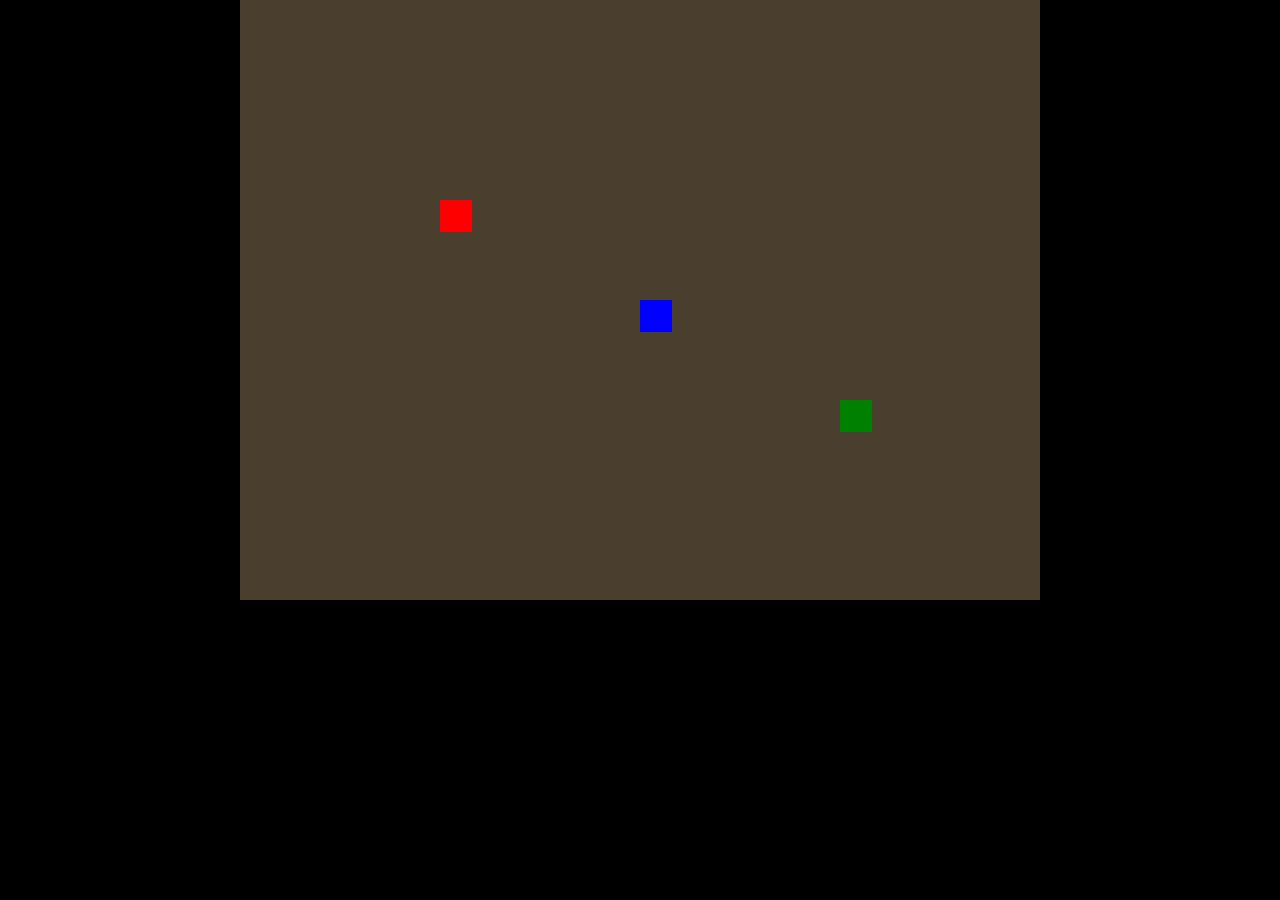
<file: prueba/index.html>
<!DOCTYPE html>
<html lang="es">
<head>
<meta charset="UTF-8">
<title>Mini Gothic RPG</title>
<style>
  body { margin: 0; background: #000; }
  canvas { display: block; margin: 0 auto; background: #4a3f2f; }
</style>
</head>
<body>
<canvas id="gameCanvas" width="800" height="600"></canvas>
<script>
const canvas = document.getElementById('gameCanvas');
const ctx = canvas.getContext('2d');

// Player
const player = {
    x: 400,
    y: 300,
    width: 32,
    height: 32,
    color: 'blue',
    speed: 3
};

// NPCs
const npcs = [
    { x: 200, y: 200, width: 32, height: 32, color: 'red', message: "¡Hola viajero!" },
    { x: 600, y: 400, width: 32, height: 32, color: 'green', message: "Cuida de los bandidos." }
];

// Keyboard input
const keys = {};
window.addEventListener('keydown', (e) => keys[e.key] = true);
window.addEventListener('keyup', (e) => keys[e.key] = false);

// Game loop
function gameLoop() {
    update();
    draw();
    requestAnimationFrame(gameLoop);
}

// Update game state
function update() {
    if(keys['ArrowUp']) player.y -= player.speed;
    if(keys['ArrowDown']) player.y += player.speed;
    if(keys['ArrowLeft']) player.x -= player.speed;
    if(keys['ArrowRight']) player.x += player.speed;

    // Interaction
    if(keys[' ']) {
        npcs.forEach(npc => {
            if (Math.abs(player.x - npc.x) < 40 && Math.abs(player.y - npc.y) < 40) {
                alert(npc.message);
            }
        });
    }
}

// Draw everything
function draw() {
    ctx.clearRect(0, 0, canvas.width, canvas.height);

    // Draw player
    ctx.fillStyle = player.color;
    ctx.fillRect(player.x, player.y, player.width, player.height);

    // Draw NPCs
    npcs.forEach(npc => {
        ctx.fillStyle = npc.color;
        ctx.fillRect(npc.x, npc.y, npc.width, npc.height);
    });
}

gameLoop();
</script>
</body>
</html>
</file>
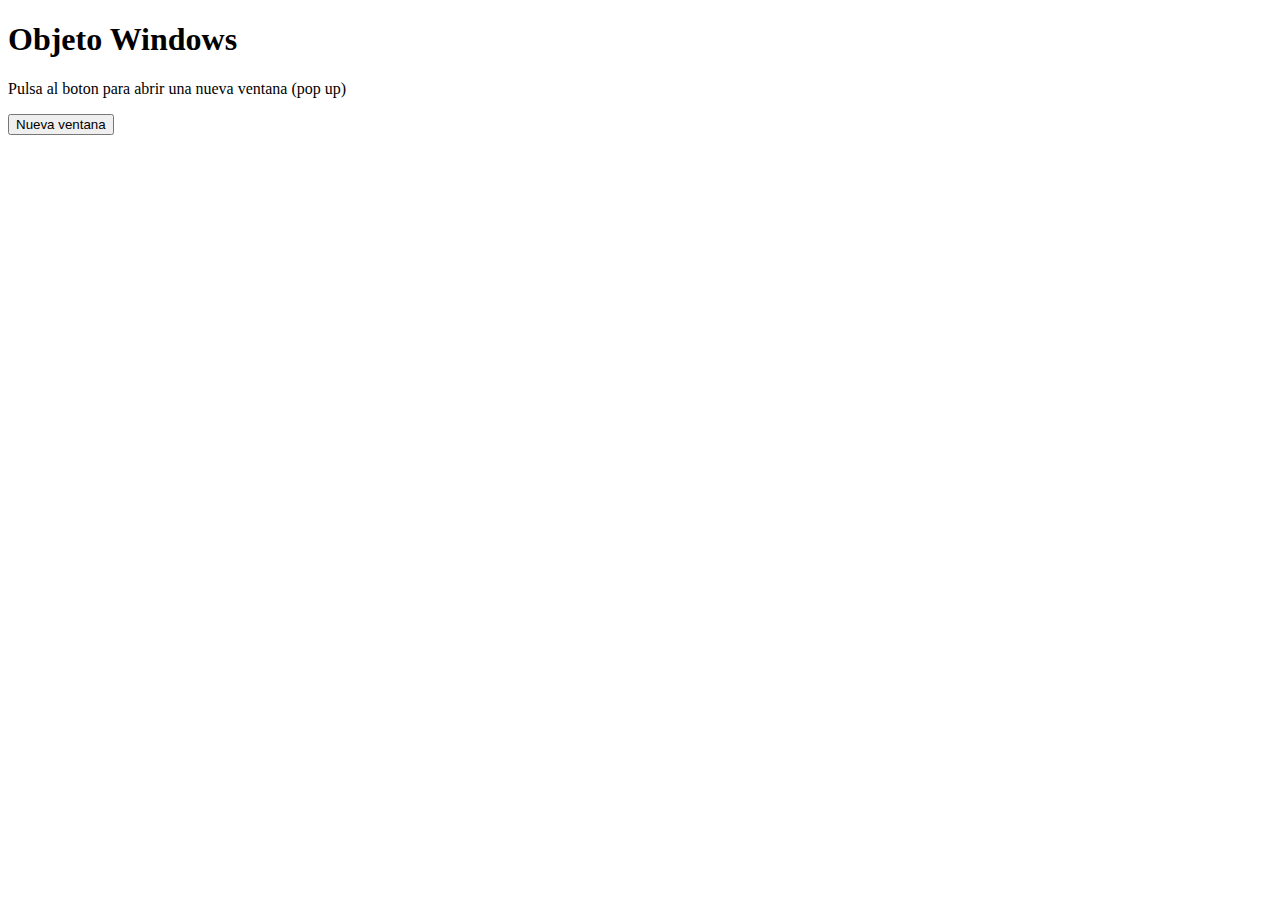
<file: EJERCICIOS OBJETOS JAVASCRIPT - BOM/Ej1/index.html>
<!DOCTYPE html>
<html lang="en">
<head>
    <meta charset="UTF-8">
    <meta name="viewport" content="width=device-width, initial-scale=1.0">
    <title>Document</title>
    <script src="JS.js"></script>
</head>
<body>

    <h1>Objeto Windows</h1>

    <p>Pulsa al boton para abrir una nueva ventana (pop up)</p>

    <button type="button" id="botn" onclick="crearVentana()">Nueva ventana</button>
    
</body>
</html>
</file>
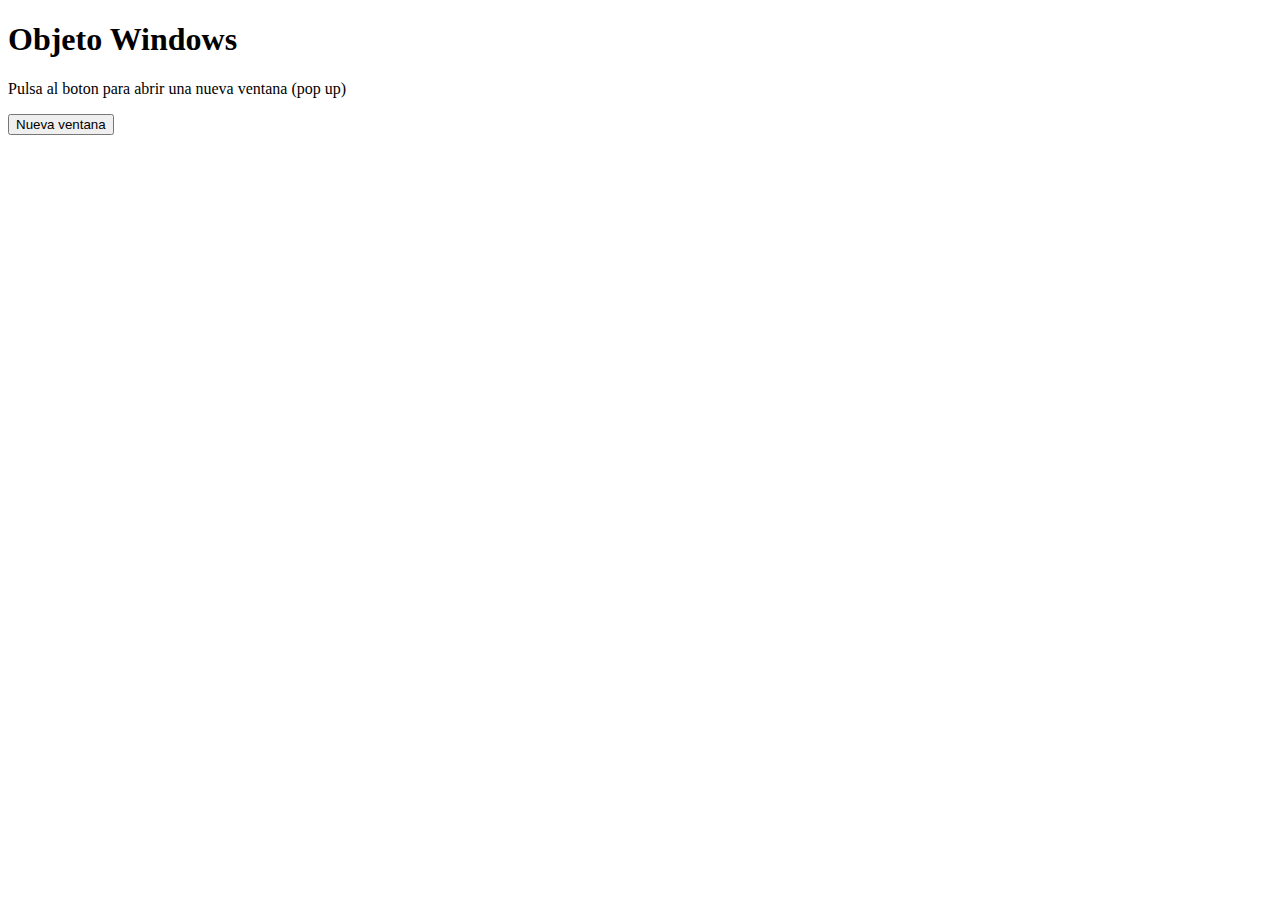
<file: EJERCICIOS OBJETOS JAVASCRIPT - BOM/Ej2/index.html>
<!DOCTYPE html>
<html lang="es">
<head>
    <meta charset="UTF-8">
    <meta name="viewport" content="width=device-width, initial-scale=1.0">
    <script src="JS.js"></script>
    <title>Document</title>
</head>
<body>

    <h1>Objeto Windows</h1>

    <p>Pulsa al boton para abrir una nueva ventana (pop up)</p>

    <button type="button" id="botn" onclick="crearVentana()">Nueva ventana</button>    
    
</body>
</html>
</file>
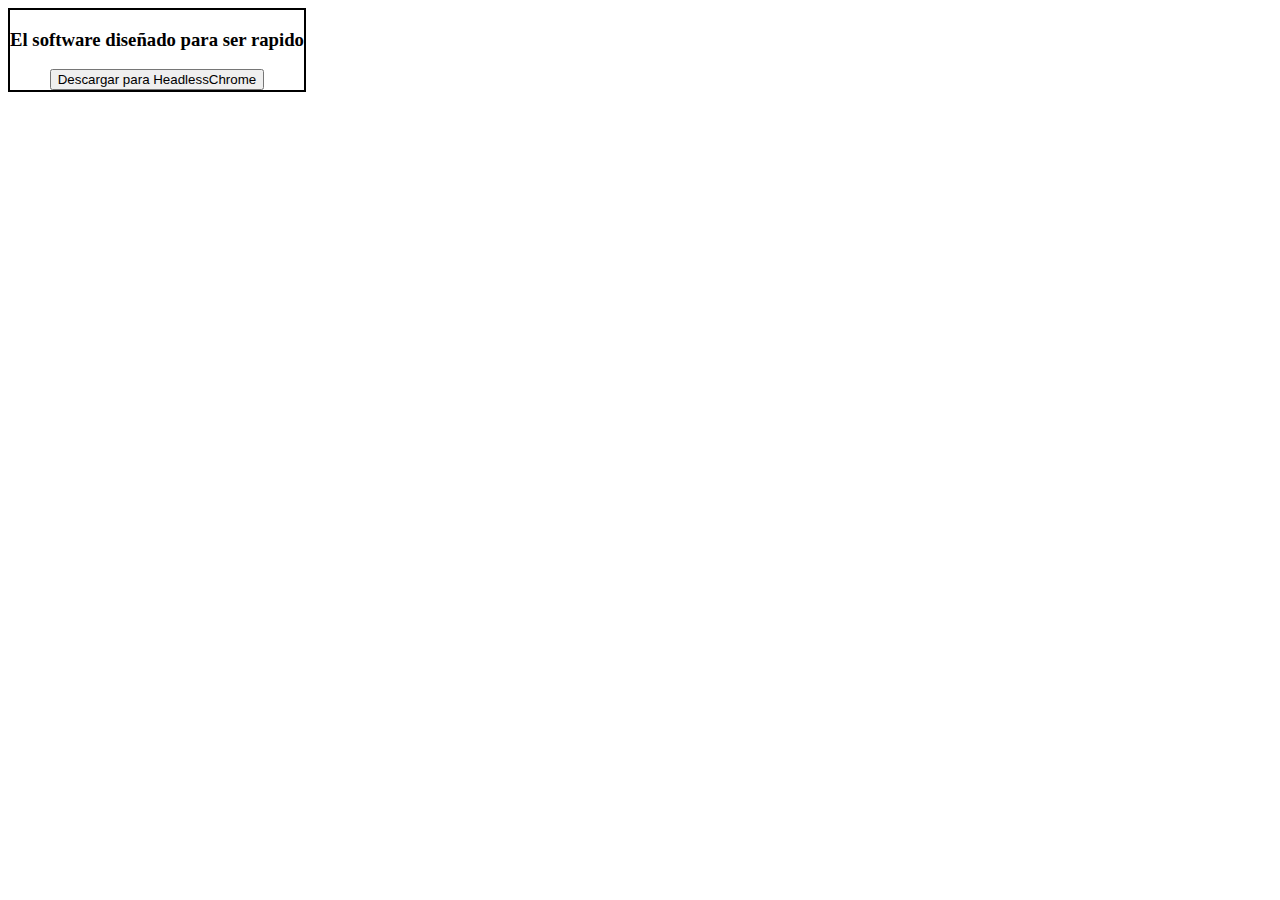
<file: EJERCICIOS OBJETOS JAVASCRIPT - BOM/Ej3/index.html>
<!DOCTYPE html>
<html lang="es">
<head>
    <meta charset="UTF-8">
    <meta name="viewport" content="width=device-width, initial-scale=1.0">
    <link rel="stylesheet" href="styles.css">
    <script src="JS.js"></script>
    <script>alert(navigator.userAgentData.brands[0].brand);
        alert(navigator.userAgentData.brands[0].version);

    </script>
    <title>Document</title>
</head>
<body>

    <div>
        <h3>El software diseñado para ser rapido</h3>

        <button type="button" onclick="descarg()"><span id="princ"></span></button>

    </div>

    <script>
            document.getElementById("princ").innerHTML = "Descargar para " +navigator.userAgentData.brands[0].brand;
    </script>
    
</body>
</html>
</file>
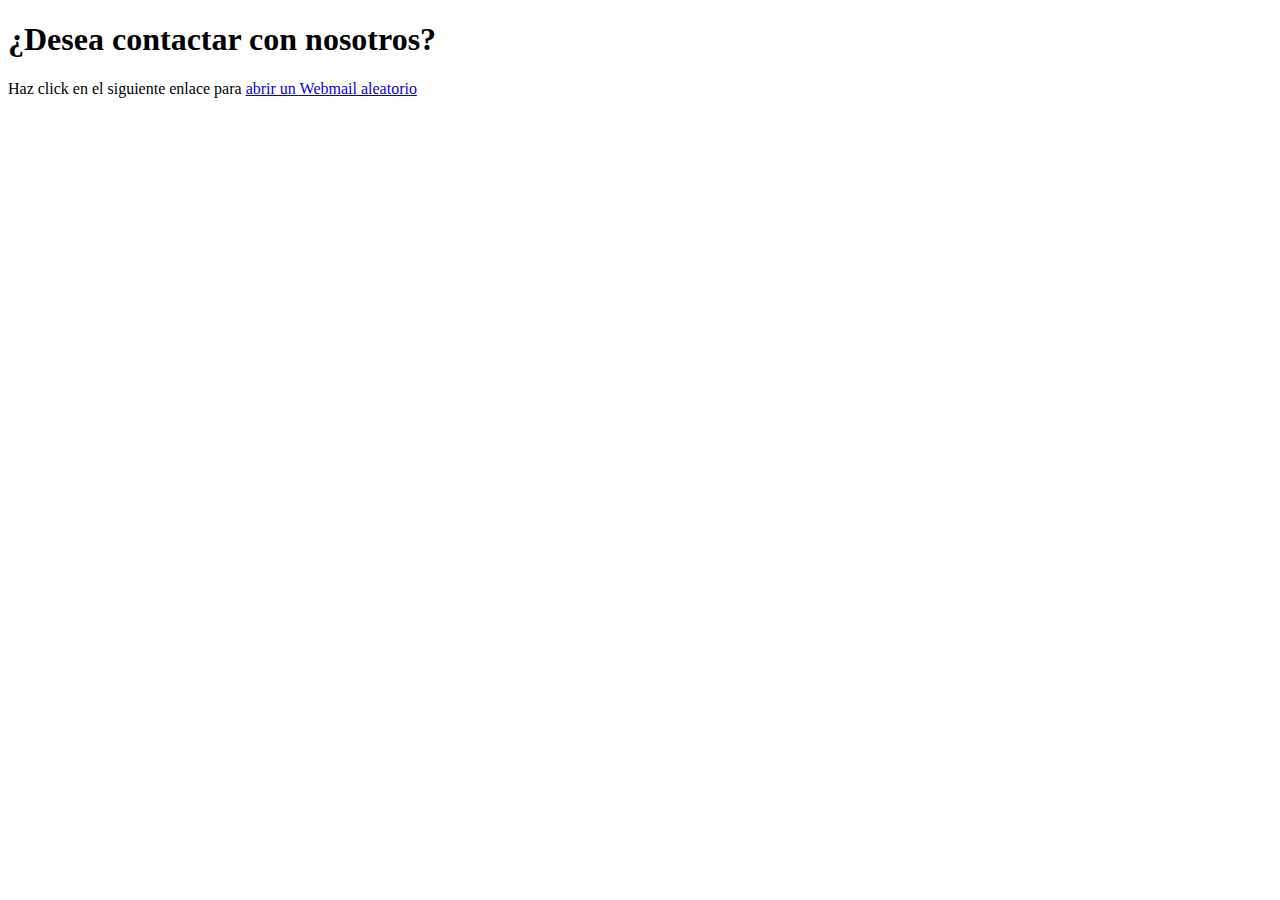
<file: EJERCICIOS OBJETOS JAVASCRIPT - BOM/Ej4/index.html>
<!DOCTYPE html>
<html lang="es">
<head>
    <meta charset="UTF-8">
    <meta name="viewport" content="width=device-width, initial-scale=1.0">
    <script src="JS.js"></script>
    <title>Document</title>
</head>
<body>

    <h1>¿Desea contactar con nosotros?</h1>

    <p>Haz click en el siguiente enlace para <a href="#" id="enl" onclick="gen()">abrir un Webmail aleatorio</a></p>

</body>
</html>
</file>
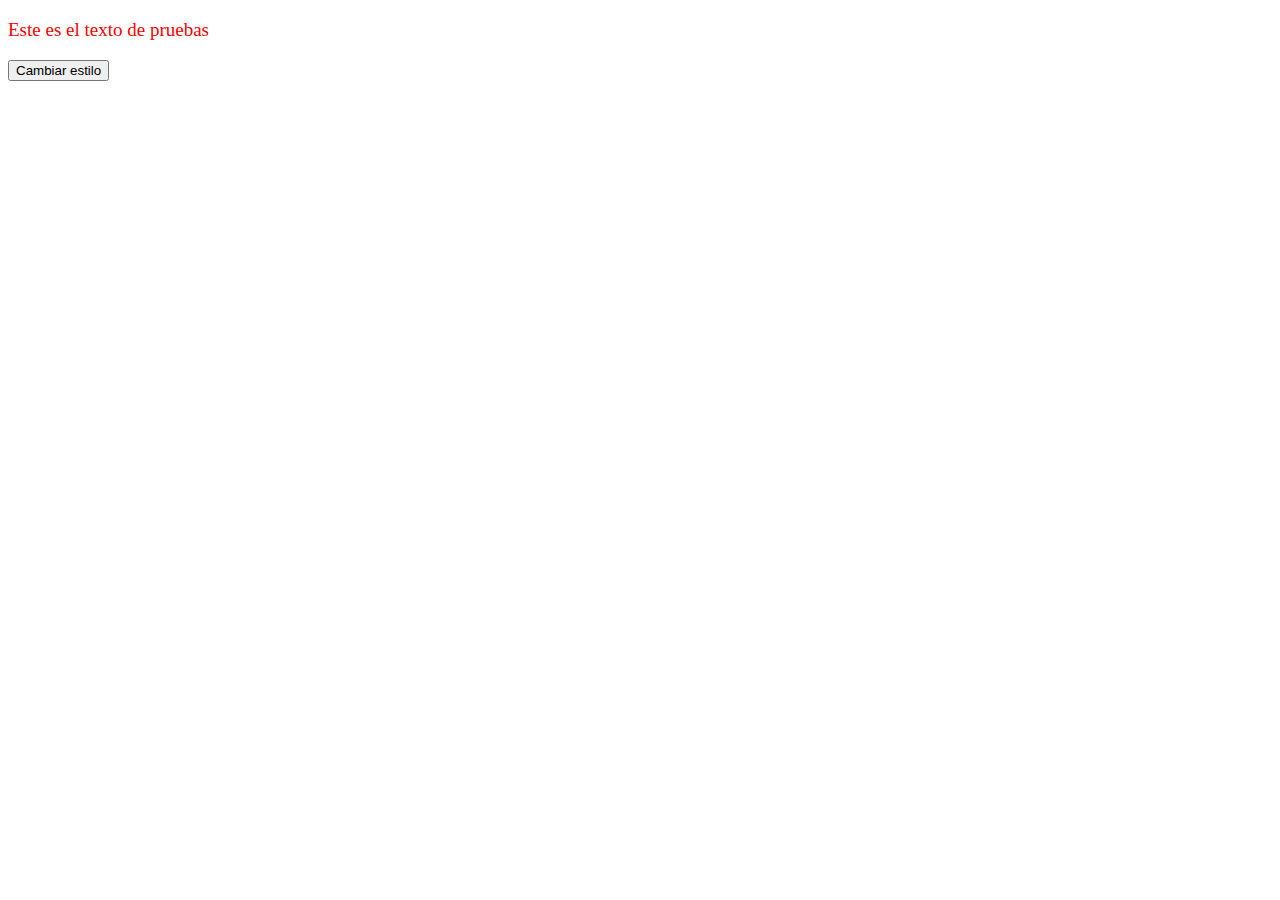
<file: EJERCICIOS OBJETOS JAVASCRIPT - BOM/Ej6/index.html>
<!DOCTYPE html>
<html lang="es">
<head>
    <meta charset="UTF-8">
    <meta name="viewport" content="width=device-width, initial-scale=1.0">
    <title>Ejercicio 6 - Document Stylesheets</title>
    <link rel="stylesheet" href="styles.css">
</head>
<body>
    <p>Este es el texto de pruebas</p>
    <button id="cambiarEstilo">Cambiar estilo</button>

    <script src="JS.js"></script>
</body>
</html>
</file>
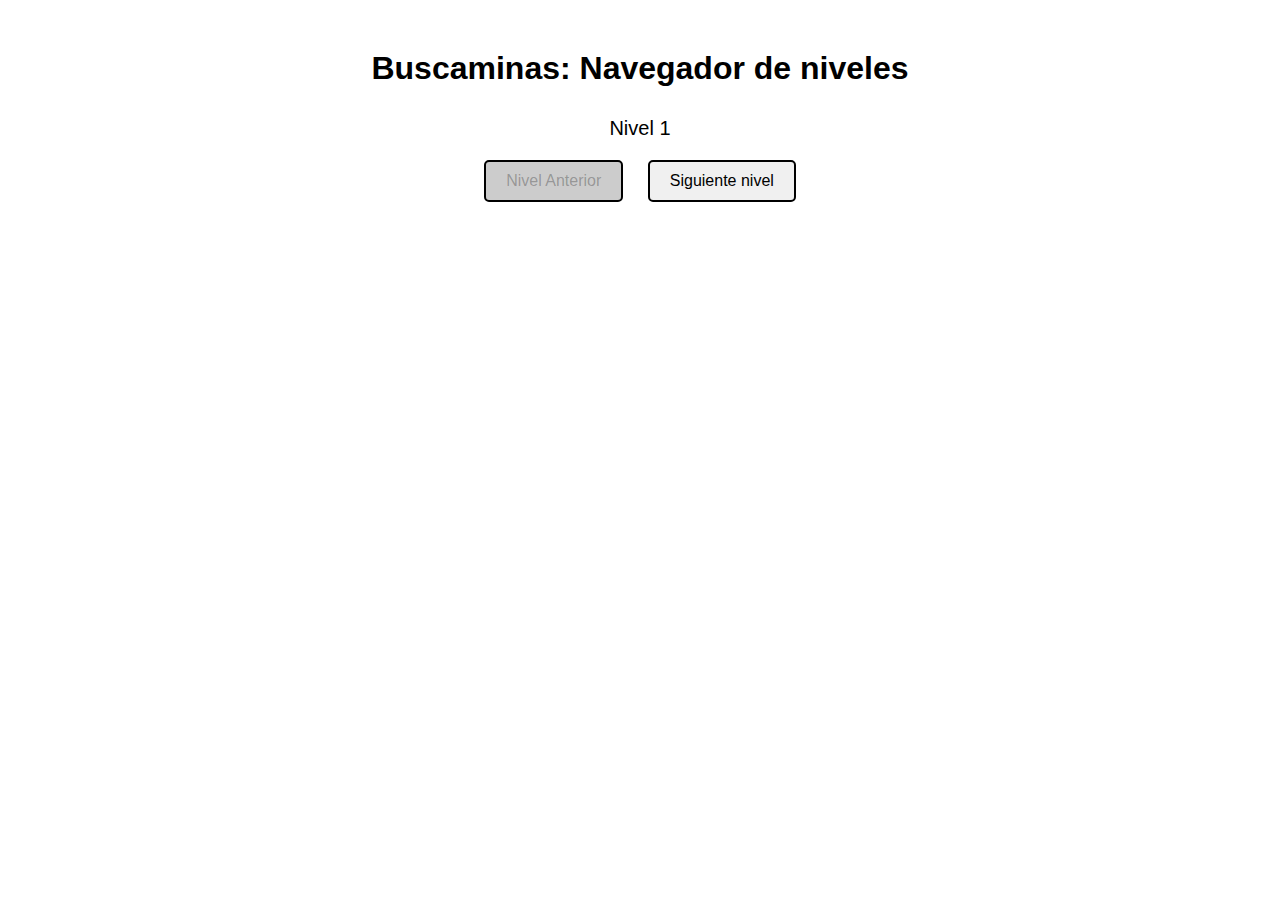
<file: EJERCICIOS OBJETOS JAVASCRIPT - BOM/Ej7/index.html>
<!DOCTYPE html>
<html lang="es">
<head>
    <meta charset="UTF-8">
    <meta name="viewport" content="width=device-width, initial-scale=1.0">
    <title>Buscaminas: Navegador de niveles</title>
    <link rel="stylesheet" href="styles.css">
</head>
<body>
    <h1>Buscaminas: Navegador de niveles</h1>

    <p id="nivelTexto">Nivel 1</p>

    <div class="botones">
        <button id="anterior">Nivel Anterior</button>
        <button id="siguiente">Siguiente nivel</button>
    </div>

    <script src="JS.js"></script>
</body>
</html>
</file>
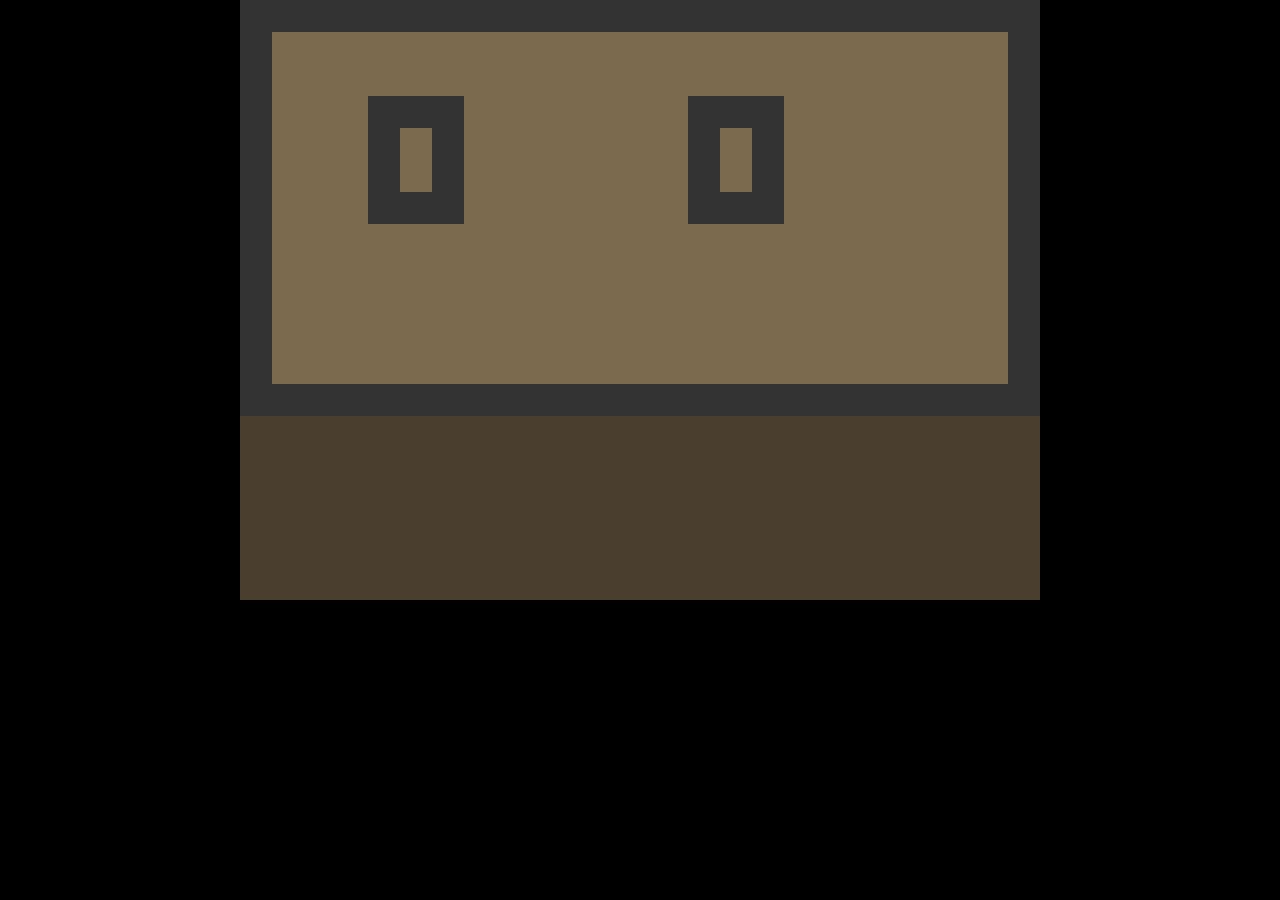
<file: prueba/index copy.html>
<!DOCTYPE html>
<html lang="es">
<head>
<meta charset="UTF-8">
<title>Mini Gothic RPG Avanzado</title>
<style>
  body { margin: 0; background: #000; }
  canvas { display: block; margin: 0 auto; background: #4a3f2f; }
</style>
</head>
<body>
<canvas id="gameCanvas" width="800" height="600"></canvas>
<script>
const canvas = document.getElementById('gameCanvas');
const ctx = canvas.getContext('2d');

// --- Juego ---
const TILE_SIZE = 32;
const mapWidth = 25;
const mapHeight = 19;

// Mapa simple: 0 = piso, 1 = pared
const map = [
  [1,1,1,1,1,1,1,1,1,1,1,1,1,1,1,1,1,1,1,1,1,1,1,1,1],
  [1,0,0,0,0,0,0,0,0,0,0,0,0,0,0,0,0,0,0,0,0,0,0,0,1],
  [1,0,0,0,0,0,0,0,0,0,0,0,0,0,0,0,0,0,0,0,0,0,0,0,1],
  [1,0,0,0,1,1,1,0,0,0,0,0,0,0,1,1,1,0,0,0,0,0,0,0,1],
  [1,0,0,0,1,0,1,0,0,0,0,0,0,0,1,0,1,0,0,0,0,0,0,0,1],
  [1,0,0,0,1,0,1,0,0,0,0,0,0,0,1,0,1,0,0,0,0,0,0,0,1],
  [1,0,0,0,1,1,1,0,0,0,0,0,0,0,1,1,1,0,0,0,0,0,0,0,1],
  [1,0,0,0,0,0,0,0,0,0,0,0,0,0,0,0,0,0,0,0,0,0,0,0,1],
  [1,0,0,0,0,0,0,0,0,0,0,0,0,0,0,0,0,0,0,0,0,0,0,0,1],
  [1,0,0,0,0,0,0,0,0,0,0,0,0,0,0,0,0,0,0,0,0,0,0,0,1],
  [1,0,0,0,0,0,0,0,0,0,0,0,0,0,0,0,0,0,0,0,0,0,0,0,1],
  [1,0,0,0,0,0,0,0,0,0,0,0,0,0,0,0,0,0,0,0,0,0,0,0,1],
  [1,1,1,1,1,1,1,1,1,1,1,1,1,1,1,1,1,1,1,1,1,1,1,1,1]
];

// --- Jugador ---
const player = {
    x: 2 * TILE_SIZE,
    y: 2 * TILE_SIZE,
    width: 28,
    height: 28,
    color: 'blue',
    speed: 2,
    hp: 100,
    attack: 10
};

// --- Enemigos ---
const enemies = [
    { x: 10*TILE_SIZE, y: 5*TILE_SIZE, width: 28, height: 28, color: 'red', hp: 30, attack: 5 },
    { x: 15*TILE_SIZE, y: 8*TILE_SIZE, width: 28, height: 28, color: 'red', hp: 30, attack: 5 }
];

// --- NPCs ---
const npcs = [
    { x: 5*TILE_SIZE, y: 10*TILE_SIZE, width: 28, height: 28, color: 'green', message: "Bienvenido al mundo!" }
];

// --- Inventario ---
const inventory = [];

// --- Input ---
const keys = {};
window.addEventListener('keydown', e => keys[e.key] = true);
window.addEventListener('keyup', e => keys[e.key] = false);

// --- Funciones ---
function canMove(x, y) {
    const tileX = Math.floor(x / TILE_SIZE);
    const tileY = Math.floor(y / TILE_SIZE);
    if (tileX < 0 || tileX >= mapWidth || tileY < 0 || tileY >= mapHeight) return false;
    return map[tileY][tileX] === 0;
}

// Actualizar juego
function update() {
    let newX = player.x;
    let newY = player.y;
    if(keys['ArrowUp']) newY -= player.speed;
    if(keys['ArrowDown']) newY += player.speed;
    if(keys['ArrowLeft']) newX -= player.speed;
    if(keys['ArrowRight']) newX += player.speed;

    // Colisiones con paredes
    if(canMove(newX, player.y)) player.x = newX;
    if(canMove(player.x, newY)) player.y = newY;

    // Interacción con NPCs
    if(keys[' ']) {
        npcs.forEach(npc => {
            if(Math.abs(player.x - npc.x) < TILE_SIZE && Math.abs(player.y - npc.y) < TILE_SIZE) {
                alert(npc.message);
            }
        });
    }

    // Enemigos siguen al jugador si está cerca
    enemies.forEach(enemy => {
        const dx = player.x - enemy.x;
        const dy = player.y - enemy.y;
        const distance = Math.hypot(dx, dy);
        if(distance < 200 && distance > 0){
            enemy.x += (dx/distance) * 1;
            enemy.y += (dy/distance) * 1;
        }

        // Combate automático si chocan
        if(distance < 30) {
            player.hp -= enemy.attack * 0.1;
        }
    });

    // Limitar hp
    if(player.hp < 0) player.hp = 0;
}

// Dibujar juego
function draw() {
    ctx.clearRect(0,0,canvas.width,canvas.height);

    // Dibujar mapa
    for(let y=0; y<mapHeight; y++){
        for(let x=0; x<mapWidth; x++){
            if(map[y][x] === 1){
                ctx.fillStyle = '#333';
                ctx.fillRect(x*TILE_SIZE, y*TILE_SIZE, TILE_SIZE, TILE_SIZE);
            } else {
                ctx.fillStyle = '#7c6a4f';
                ctx.fillRect(x*TILE_SIZE, y*TILE_SIZE, TILE_SIZE, TILE_SIZE);
            }
        }
    }

    // Dibujar NPCs
    npcs.forEach(npc => {
        ctx.fillStyle = npc.color;
        ctx.fillRect(npc.x, npc.y, npc.width, npc.height);
    });

    // Dibujar enemigos
    enemies.forEach(enemy => {
        ctx.fillStyle = enemy.color;
        ctx.fillRect(enemy.x, enemy.y, enemy.width, enemy.height);
    });

    // Dibujar jugador
    ctx.fillStyle = player.color;
    ctx.fillRect(player.x, player.y, player.width, player.height);

    // Dibujar HUD
    ctx.fillStyle = 'white';
    ctx.fillText(`HP: ${Math.floor(player.hp)}`, 10, 20);
    ctx.fillText(`Inventario: ${inventory.join(', ')}`, 10, 40);
}

// Loop del juego
function gameLoop(){
    update();
    draw();
    requestAnimationFrame(gameLoop);
}

gameLoop();
</script>
</body>
</html>
</file>
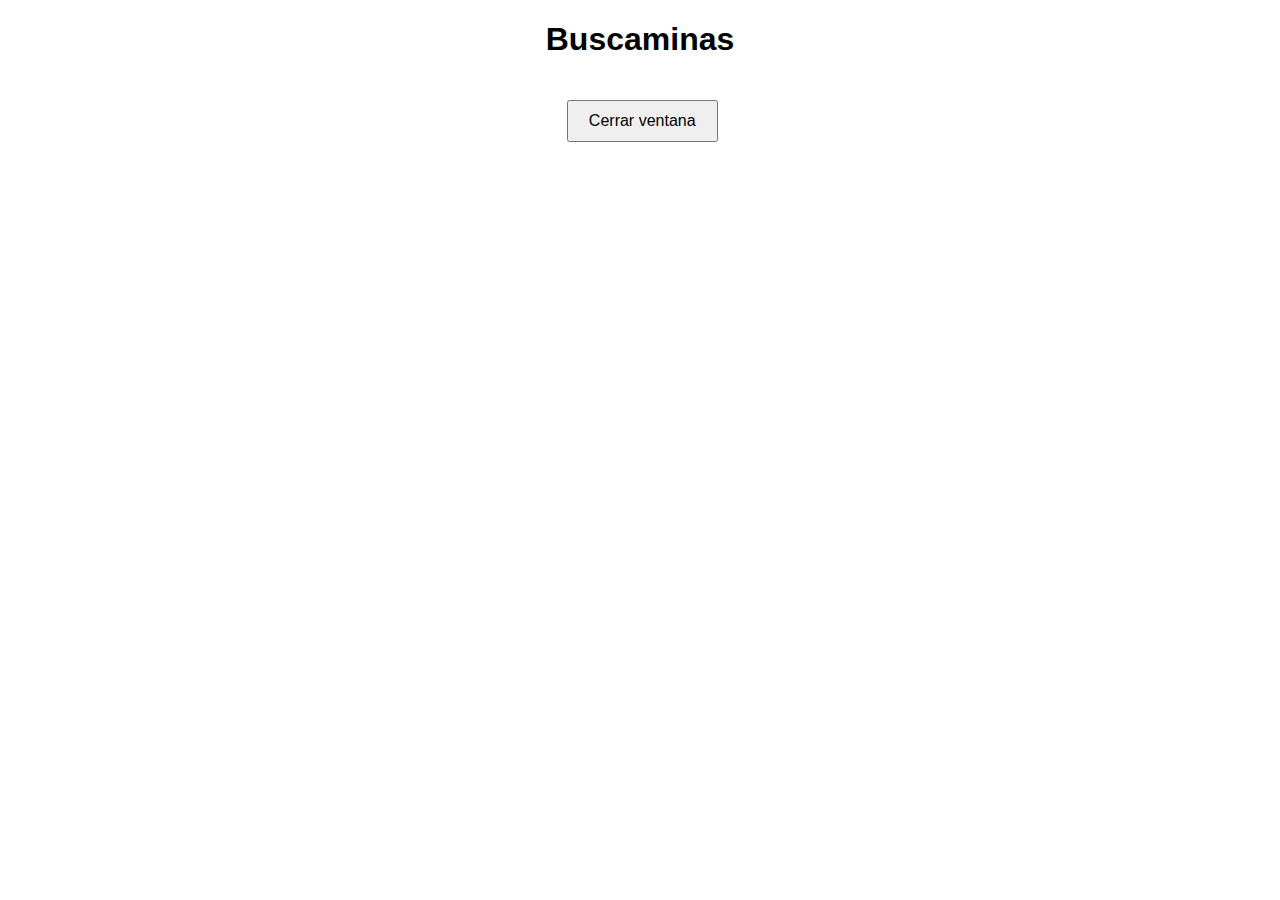
<file: EJERCICIOS OBJETOS JAVASCRIPT - BOM/Ej8/buscaminas.html>
<!DOCTYPE html>
<html lang="es">
<head>
    <meta charset="UTF-8">
    <meta name="viewport" content="width=device-width, initial-scale=1.0">
    <title>Buscaminas</title>
    <style>
        body { text-align: center; font-family: sans-serif; margin-top: 20px; }
        #tablero { display: inline-block; margin-top: 20px; }
        .fila { display: flex; }
        .celda {
            width: 40px;
            height: 40px;
            margin: 2px;
            font-size: 24px;
            cursor: pointer;
            display: flex;
            align-items: center;
            justify-content: center;
            border: 1px solid #333;
            user-select: none;
        }
        .celda.descubierta {
            background-color: #ddd;
            cursor: default;
        }
        button { padding: 10px 20px; margin-top: 20px; font-size: 16px; }
    </style>
</head>
<body>
    <h1>Buscaminas</h1>
    <p id="nivelParrafo"></p>
    <div id="tablero"></div>
    <button onclick="window.close()">Cerrar ventana</button>

    <script>
        let tableroInterno = [];
        let tableroVisible = [];
        let cajasVaciasTotales = 0;
        let cajasVaciasDescubiertas = 0;
        let juegoTerminado = false;

        function inicializarBuscaminas() {
            const nivel = window.nivel || 1;
            document.getElementById('nivelParrafo').textContent = `Nivel ${nivel}`;

            const filas = nivel + 2; // Nivel 1 -> 3x3, Nivel 2 -> 4x4 ...
            const columnas = filas;
            const bombas = Math.floor(filas * columnas * 0.2); // 20% de minas

            cajasVaciasTotales = filas * columnas - bombas;
            cajasVaciasDescubiertas = 0;
            juegoTerminado = false;

            // Crear tablero interno
            tableroInterno = Array.from({ length: filas }, () => Array(columnas).fill('📦'));
            let bombasColocadas = 0;
            while (bombasColocadas < bombas) {
                const i = Math.floor(Math.random() * filas);
                const j = Math.floor(Math.random() * columnas);
                if (tableroInterno[i][j] !== '💣') {
                    tableroInterno[i][j] = '💣';
                    bombasColocadas++;
                }
            }

            // Crear tablero visible
            tableroVisible = Array.from({ length: filas }, () => Array(columnas).fill('📦'));

            // Dibujar tablero
            dibujarTablero(filas, columnas);
        }

        function dibujarTablero(filas, columnas) {
            const tableroDiv = document.getElementById('tablero');
            tableroDiv.innerHTML = '';
            for (let i = 0; i < filas; i++) {
                const filaDiv = document.createElement('div');
                filaDiv.classList.add('fila');
                for (let j = 0; j < columnas; j++) {
                    const celdaDiv = document.createElement('div');
                    celdaDiv.classList.add('celda');
                    celdaDiv.textContent = '📦';
                    celdaDiv.dataset.fila = i;
                    celdaDiv.dataset.col = j;

                    celdaDiv.addEventListener('click', () => {
                        if (!juegoTerminado && !celdaDiv.classList.contains('descubierta')) {
                            descubrirCelda(i, j, celdaDiv);
                        }
                    });

                    filaDiv.appendChild(celdaDiv);
                }
                tableroDiv.appendChild(filaDiv);
            }
        }

        function descubrirCelda(fila, col, celdaDiv) {
            if (tableroInterno[fila][col] === '💣') {
                celdaDiv.textContent = '💣';
                celdaDiv.style.backgroundColor = 'red';
                juegoTerminado = true;
                alert('GAME OVER!!');
                revelarBombas();
            } else {
                const minasAlrededor = contarMinasAlrededor(fila, col);
                celdaDiv.textContent = minasAlrededor > 0 ? minasAlrededor : '💨';
                celdaDiv.classList.add('descubierta');
                cajasVaciasDescubiertas++;

                if (cajasVaciasDescubiertas === cajasVaciasTotales) {
                    juegoTerminado = true;
                    alert('¡YOU ARE A WINNER!!!');
                }
            }
        }

        function contarMinasAlrededor(fila, col) {
            let contador = 0;
            for (let i = fila - 1; i <= fila + 1; i++) {
                for (let j = col - 1; j <= col + 1; j++) {
                    if (i >= 0 && i < tableroInterno.length &&
                        j >= 0 && j < tableroInterno[0].length &&
                        tableroInterno[i][j] === '💣') {
                        contador++;
                    }
                }
            }
            return contador;
        }

        function revelarBombas() {
            for (let i = 0; i < tableroInterno.length; i++) {
                for (let j = 0; j < tableroInterno[i].length; j++) {
                    if (tableroInterno[i][j] === '💣') {
                        const celdaDiv = document.querySelector(`.celda[data-fila='${i}'][data-col='${j}']`);
                        if (celdaDiv) {
                            celdaDiv.textContent = '💣';
                            celdaDiv.style.backgroundColor = 'red';
                        }
                    }
                }
            }
        }
    </script>
</bo
</file>
<file: EJERCICIOS OBJETOS JAVASCRIPT - BOM/Ej3/styles.css>
div {
    border: 2px solid black;
    display: inline-block;
    align-self: center;
    text-align: center;
    
}
</file>
<file: EJERCICIOS OBJETOS JAVASCRIPT - BOM/Ej6/styles.css>
p {
    color: red;
    font-size: 19px;
}
</file>
<file: EJERCICIOS OBJETOS JAVASCRIPT - BOM/Ej7/styles.css>
body {
    font-family: Arial, sans-serif;
    text-align: center;
    margin-top: 50px;
}

h1 {
    font-family: sans-serif;
    margin-bottom: 30px;
}

p {
    font-size: 20px;
    margin-bottom: 20px;
}

button {
    padding: 10px 20px;
    margin: 0 10px;
    font-size: 16px;
    border: 2px solid black;
    border-radius: 5px;
    background-color: #f0f0f0;
    cursor: pointer;
    transition: background-color 0.3s, transform 0.2s;
}

button:hover:enabled {
    background-color: #d0d0ff;
    transform: scale(1.05);
}

button:disabled {
    background-color: #ccc;
    cursor: not-allowed;
}
</file>
